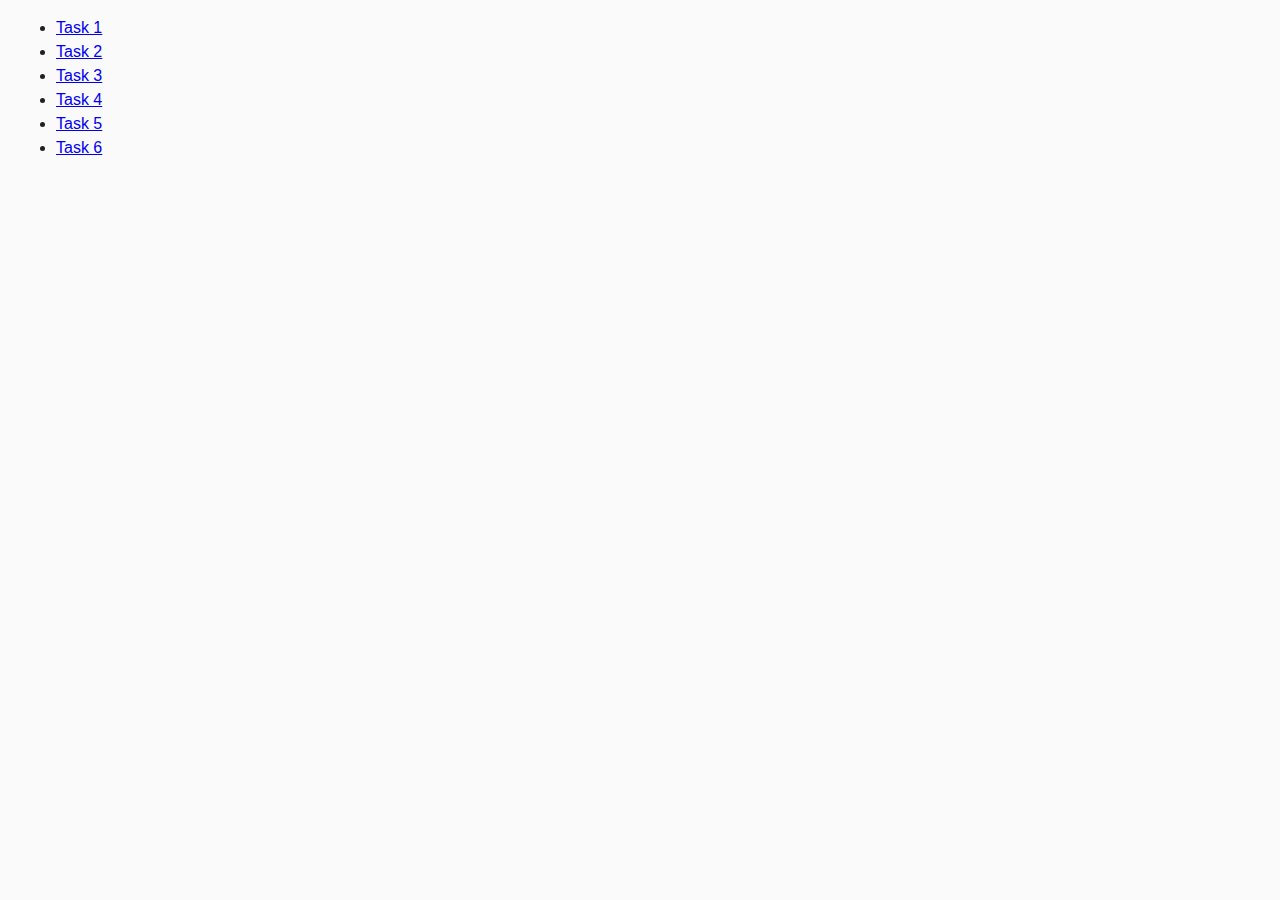
<file: index.html>
<!DOCTYPE html>
<html lang="en">
<head>
    <meta charset="UTF-8" />
    <meta http-equiv="X-UA-Compatible" content="IE=edge" />
    <meta name="viewport" content="width=device-width, initial-scale=1.0" />
    <title>Document</title>
    <link rel="stylesheet" href="./css/common.css" />
</head>
<body>
    <ul>
        <li><a href="./task-1.html">Task 1</a></li>
        <li><a href="./task-2.html">Task 2</a></li>
        <li><a href="./task-3.html">Task 3</a></li>
        <li><a href="./task-4.html">Task 4</a></li>
        <li><a href="./task-5.html">Task 5</a></li>
        <li><a href="./task-6.html">Task 6</a></li>
    </ul>
</body>
</html>
</file>
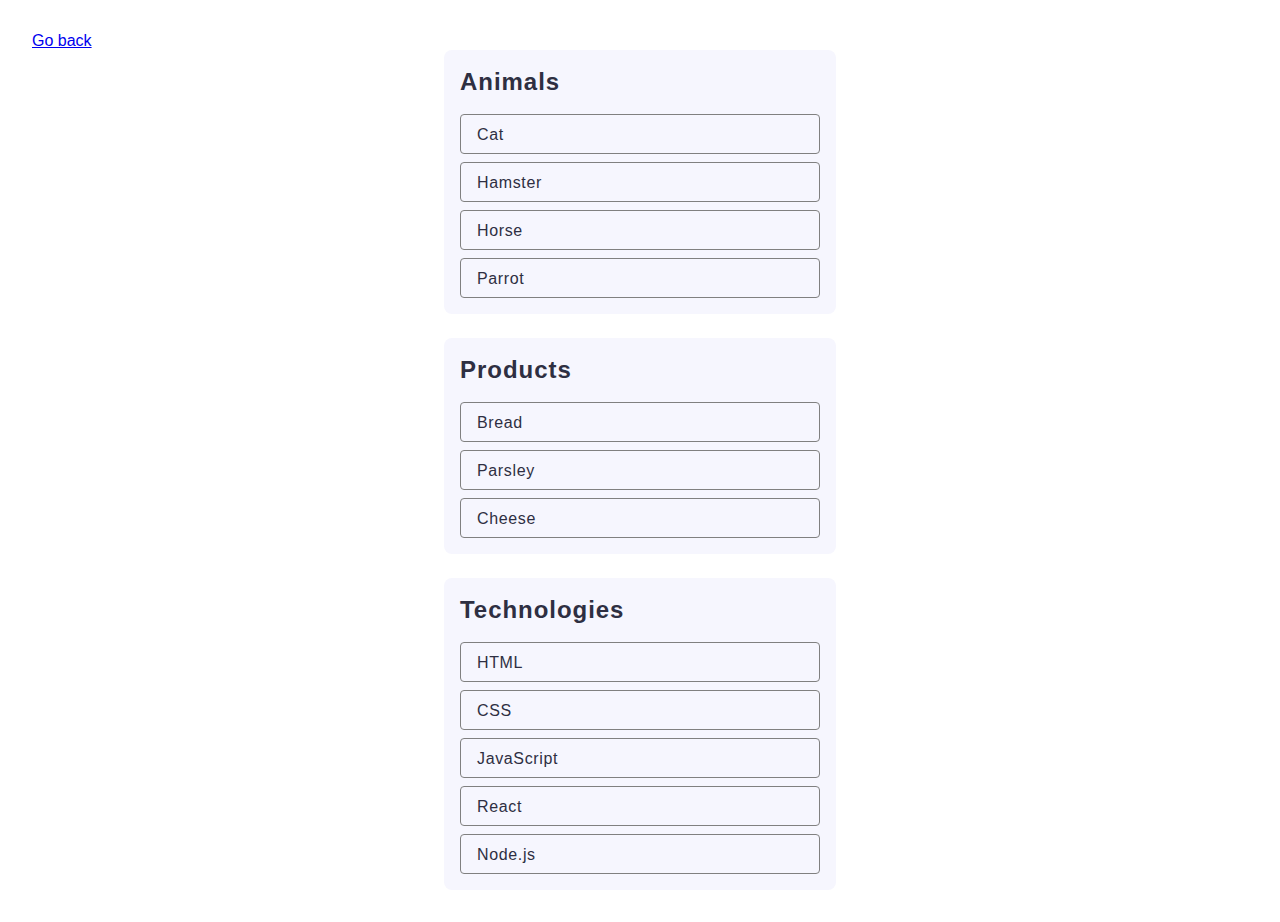
<file: task-1.html>
<!DOCTYPE html>
<html lang="en">
<head>
    <meta charset="UTF-8" />
    <meta http-equiv="X-UA-Compatible" content="IE=edge" />
    <meta name="viewport" content="width=device-width, initial-scale=1.0" />
    <title>Task 1</title>
    <link rel="stylesheet" href="./css/task-1.css" />
</head>
<body>
    <p><a href="./index.html">Go back</a></p>
    <ul id="categories">
        <li class="item">
            <h2>Animals</h2>
            <ul>
                <li>Cat</li>
                <li>Hamster</li>
                <li>Horse</li>
                <li>Parrot</li>
            </ul>
        </li>
        <li class="item">
            <h2>Products</h2>
            <ul>
                <li>Bread</li>
                <li>Parsley</li>
                <li>Cheese</li>
            </ul>
        </li>
        <li class="item">
            <h2>Technologies</h2>
            <ul>
                <li>HTML</li>
                <li>CSS</li>
                <li>JavaScript</li>
                <li>React</li>
                <li>Node.js</li>
            </ul>
        </li>
    </ul>
    <script src="./js/task-1.js" defer></script>
</body>
</html>
</file>
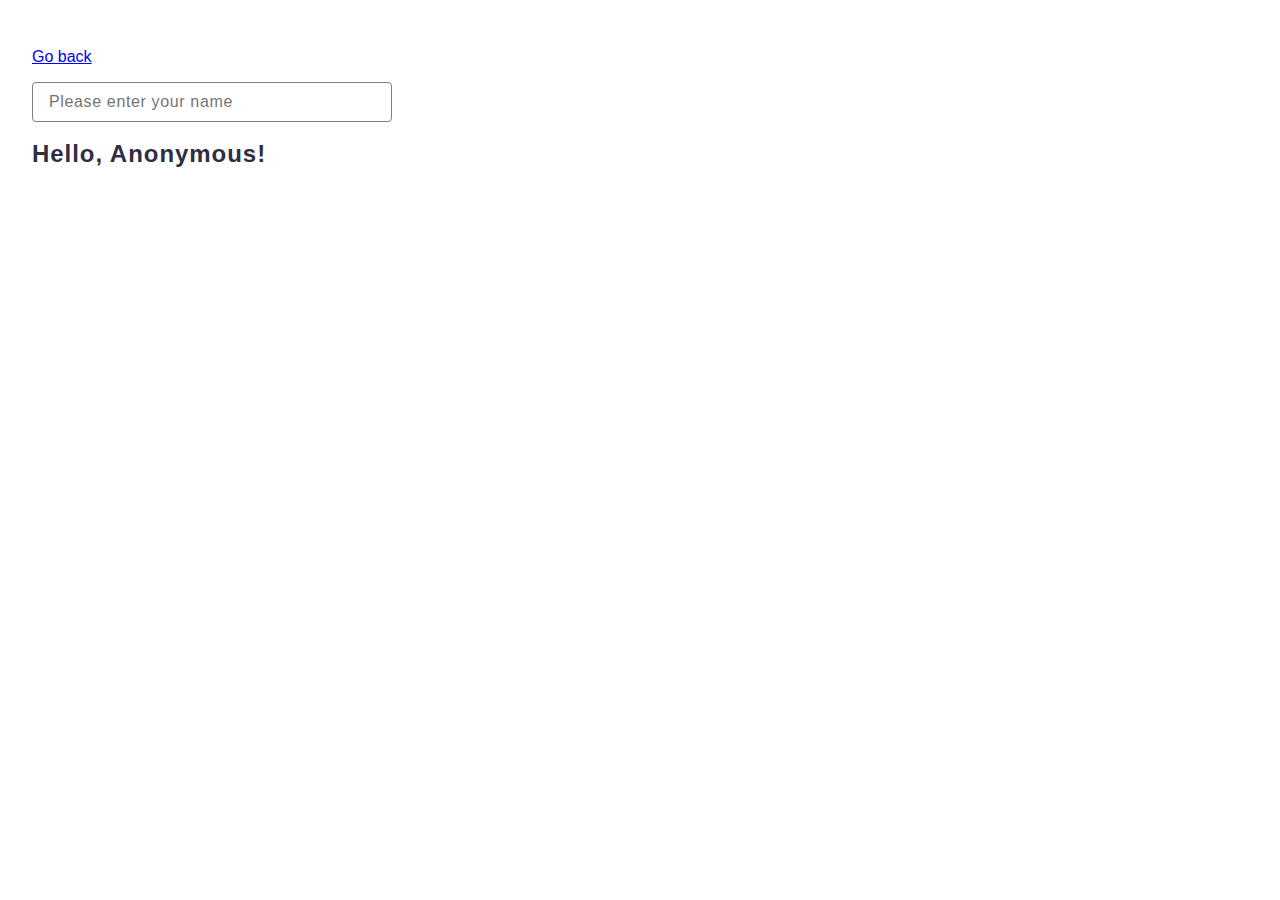
<file: task-3.html>
<!DOCTYPE html>
<html lang="en">
<head>
    <meta charset="UTF-8" />
    <meta http-equiv="X-UA-Compatible" content="IE=edge" />
    <meta name="viewport" content="width=device-width, initial-scale=1.0" />
    <title>Task 3</title>
    <link rel="stylesheet" href="./css/task-3.css" />
</head>
<body>
    <p><a href="./index.html">Go back</a></p>
    <input type="text" id="name-input" placeholder="Please enter your name" />
    <h1>Hello, <span id="name-output">Anonymous</span>!</h1>
    <script src="./js/task-3.js" defer></script>
</body>
</html>
</file>
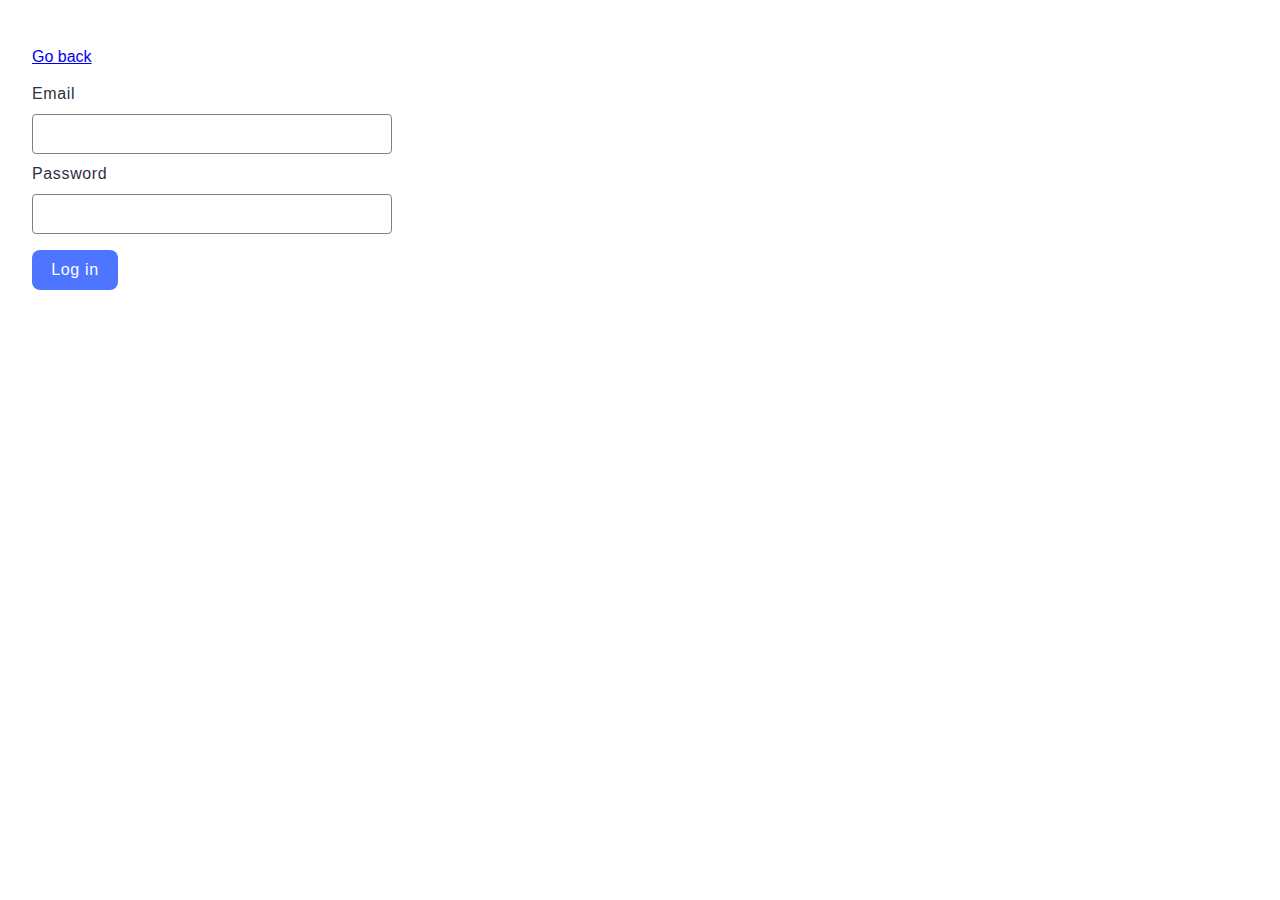
<file: task-4.html>
<!DOCTYPE html>
<html lang="en">
<head>
    <meta charset="UTF-8" />
    <meta http-equiv="X-UA-Compatible" content="IE=edge" />
    <meta name="viewport" content="width=device-width, initial-scale=1.0" />
    <title>Task 4</title>
    <link rel="stylesheet" href="./css/task-4.css" />
</head>
<body>
    <p><a href="./index.html">Go back</a></p>
    <form class="login-form">
        <label>
            Email
            <input type="email" name="email" />
        </label>
        <label>
            Password
            <input type="password" name="password" />
        </label>
        <button type="submit">Log in</button>
    </form>
    <script src="./js/task-4.js" defer></script>
</body>
</html>
</file>
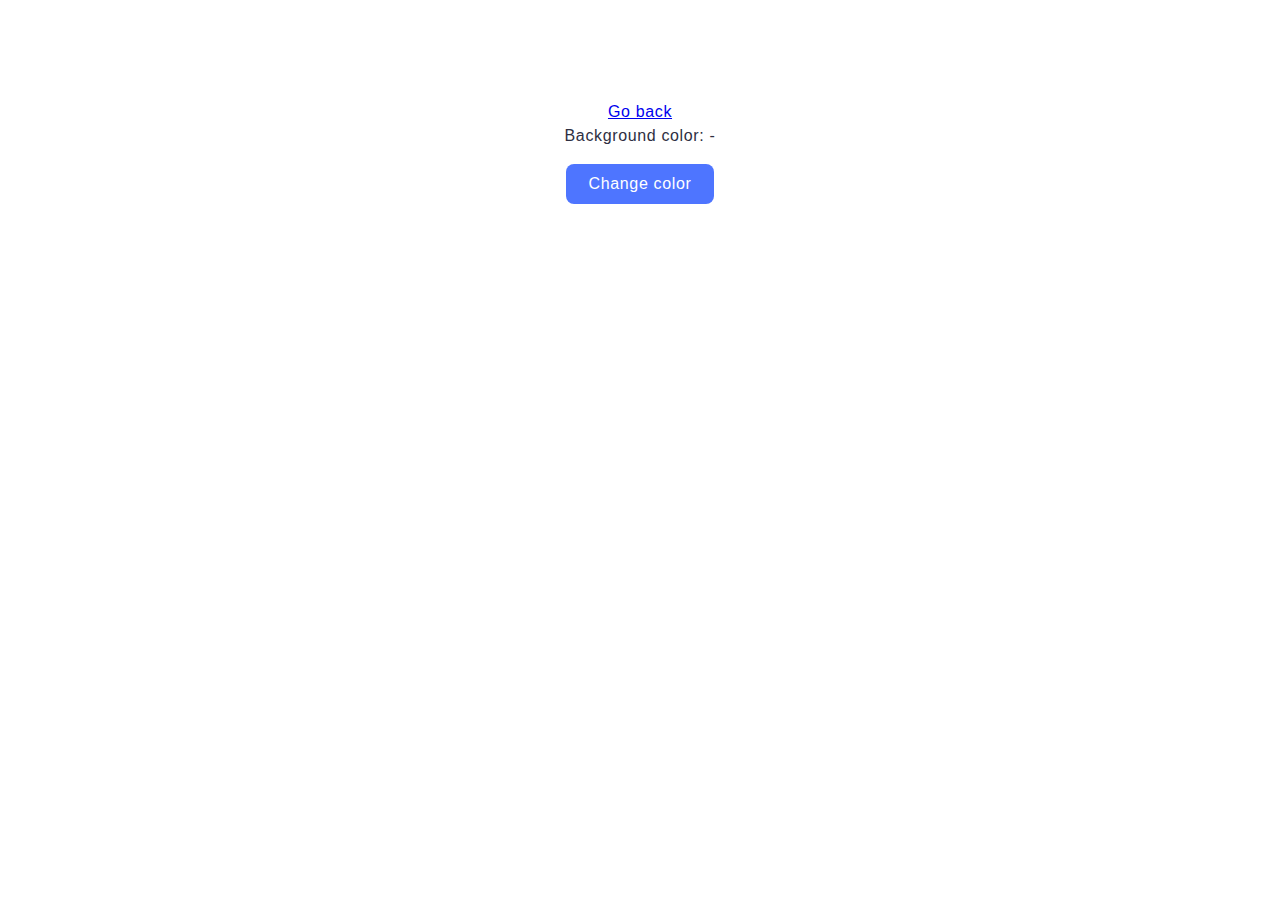
<file: task-5.html>
<!DOCTYPE html>
<html lang="en">
<head>
    <meta charset="UTF-8" />
    <meta http-equiv="X-UA-Compatible" content="IE=edge" />
    <meta name="viewport" content="width=device-width, initial-scale=1.0" />
    <title>Task 5</title>
    <link rel="stylesheet" href="./css/task-5.css" />
</head>
<body>
    <p><a href="./index.html">Go back</a></p>
    <div class="widget">
    <p>Background color: <span class="color">-</span></p>
    <button type="button" class="change-color">Change color</button>
    </div>
    <script src="./js/task-5.js" defer></script>
</body>
</html>
</file>
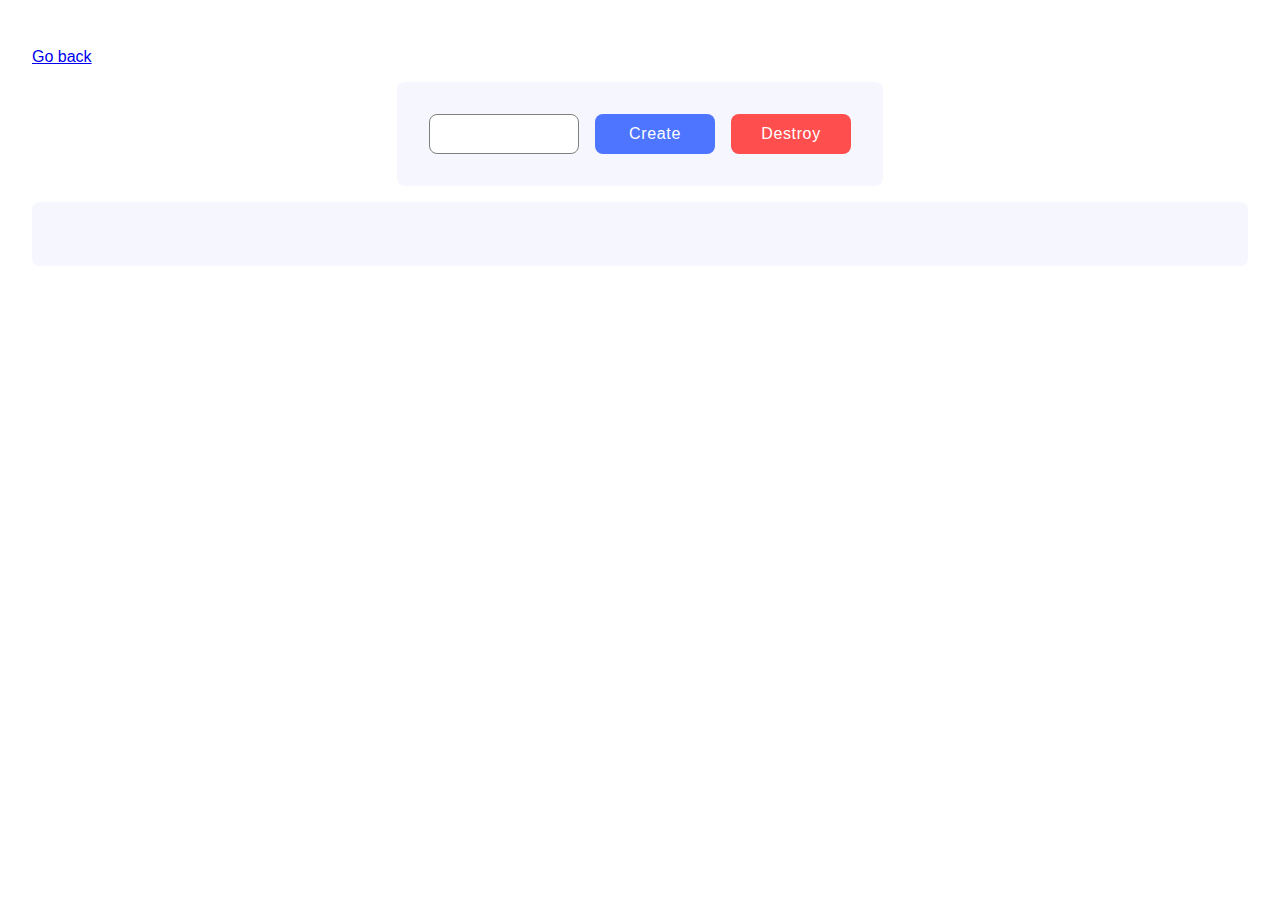
<file: task-6.html>
<!DOCTYPE html>
<html lang="en">
<head>
    <meta charset="UTF-8" />
    <meta http-equiv="X-UA-Compatible" content="IE=edge" />
    <meta name="viewport" content="width=device-width, initial-scale=1.0" />
    <title>Task 6</title>
    <link rel="stylesheet" href="./css/task-6.css" />
</head>
<body>
    <p><a href="./index.html">Go back</a></p>
    <div id="controls">
        <input type="number" min="1" max="100" step="1" />
        <button type="button" data-create>Create</button>
        <button type="button" data-destroy>Destroy</button>
    </div>
    <div id="boxes"></div>
    <script src="./js/task-6.js" defer></script>
</body>
</html>
</file>
<file: css/common.css>
* {
    box-sizing: border-box;
}

body {
    margin: 16px;
    font-family: -apple-system, BlinkMacSystemFont, 'Segoe UI', Roboto, Oxygen,
        Ubuntu, Cantarell, 'Open Sans', 'Helvetica Neue', sans-serif;
    -webkit-font-smoothing: antialiased;
    -moz-osx-font-smoothing: grayscale;
    background-color: #fafafa;
    color: #212121;
    line-height: 1.5;
}
</file>
<file: css/task-1.css>
* {
    box-sizing: border-box;
}

body {
    font-family: 'Montserrat', sans-serif;
    background-color: #fff;
    color: #2e2f42;
    padding: 24px;
}

h1, h2, h3, h4, h5, h6, p {
    margin: 0;
}

ul {
    list-style-type: none;
    margin-top: 0;
    margin-bottom: 0;
    padding-left: 0;
}

#categories {
    display: flex;
    flex-direction: column;
    align-items: center;
    gap: 24px;
}

.item {
    border-radius: 8px;
    padding: 16px;
    width: 392px;
    height: 100%;
    background-color: #f6f6fe;
}

.item ul {
    display: flex;
    flex-direction: column;
    gap: 8px;
}

.item li {
    border: 1px solid #808080;
    border-radius: 4px;
    width: 100%;
    height: 40px;
    padding: 8px 16px;
    font-size: 16px;
    line-height: 1.5;
    letter-spacing: 0.04em;
}

.item h2 {
    font-weight: 600;
    font-size: 24px;
    line-height: 1.33;
    letter-spacing: 0.04em;
    margin-bottom: 16px;
}
</file>
<file: css/task-3.css>
* {
    box-sizing: border-box;
}

body {
    font-family: 'Montserrat', sans-serif;
    color: #2e2f42;
    padding: 24px;
}

input {
    display: block;
    width: 360px;
    height: 40px;
    padding: 8px 16px;
    margin-bottom: 16px;
    border: 1px solid #808080;
    border-radius: 4px;
    font-size: 16px;
    line-height: 1.5;
    letter-spacing: 0.04em;
}

h1 {
    font-weight: 600;
    margin: 0;
    font-size: 24px;
    line-height: 1.33;
    letter-spacing: 0.04em;
}
</file>
<file: css/task-4.css>
* {
    box-sizing: border-box;
}

body {
    font-family: 'Montserrat', sans-serif;
    background-color: #fff;
    color: #2e2f42;
    padding: 24px;
}

input {
    display: block;
    width: 360px;
    height: 40px;
    border: 1px solid #808080;
    border-radius: 4px;
    padding: 8px 24px;
}

label {
    display: flex;
    flex-direction: column;
    gap: 8px;
    font-size: 16px;
    line-height: 1.5;
    letter-spacing: 0.04em;
}

label:first-child {
    margin-bottom: 8px;
}

button {
    display: block;
    border: none;
    cursor: pointer;
    border-radius: 8px;
    padding: 8px 16px;
    margin-top: 16px;
    min-width: 86px;
    height: 40px;
    background-color: #4e75ff;
    font-weight: 500;
    font-size: 16px;
    line-height: 1.5;
    letter-spacing: 0.04em;
    color: #fff;
}
</file>
<file: css/task-5.css>
* {
    box-sizing: border-box;
}

body {
    font-family: 'Montserrat', sans-serif;
    background-color: #fff;
    color: #2e2f42;
    padding: 100px;
    margin: 0 auto;
}

p {
    margin: 0;
    font-size: 16px;
    line-height: 1.5;
    letter-spacing: 0.04em;
    color: #2e2f42;
    text-align: center;
}

button {
    display: block;
    border: none;
    cursor: pointer;
    margin-left: auto;
    margin-right: auto;
    margin-top: 16px;
    border-radius: 8px;
    padding: 8px 16px;
    width: 148px;
    height: 40px;
    background-color: #4e75ff;
    font-weight: 500;
    font-size: 16px;
    line-height: 1.5;
    letter-spacing: 0.04em;
    color: #fff;
}
</file>
<file: css/task-6.css>
* {
    box-sizing: border-box;
}

body {
    font-family: 'Montserrat', sans-serif;
    background-color: #fff;
    color: #2e2f42;
    padding: 24px;
}

body>div {
    display: flex;
    margin: 0 auto;
    border-radius: 8px;
    padding: 32px;
    height: 100%;
    background-color: #f6f6fe;
}

#controls {
    width: 486px;
    margin-bottom: 16px;
    gap: 16px;
}

#boxes {
    flex-wrap: wrap;
    justify-content: center;
    gap: 30px;
    min-width: 486px;
}

button {
    border: none;
    cursor: pointer;
    border-radius: 8px;
    padding: 8px 16px;
    width: 120px;
    height: 40px;
    font-weight: 500;
    font-size: 16px;
    line-height: 1.5;
    letter-spacing: 0.04em;
    color: #fff;
}

button[data-create] {
    background-color: #4e75ff;
}

button[data-destroy] {
    background-color: #ff4e4e;
}

input {
    width: 150px;
    height: 40px;
    border: 1px solid #808080;
    border-radius: 8px;
    padding: 8px;
    text-align: center;
    line-height: 1.5;
    letter-spacing: 0.04em;
}
</file>
